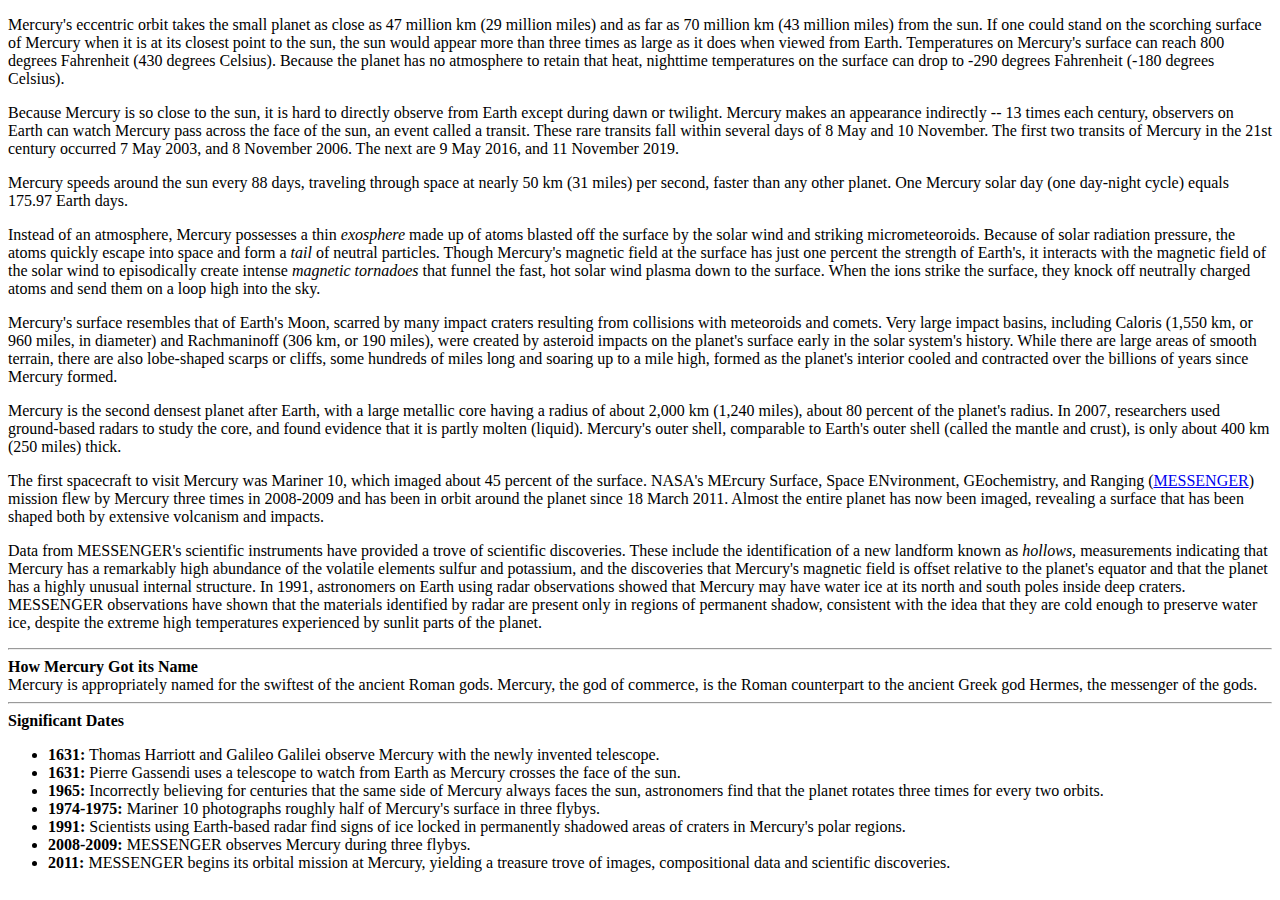
<file: test.html>
<!DOCTYPE html>
<html>

<head>
    <meta charset="utf-8">
    <title></title>
</head>

<body>

    <P>Mercury's eccentric orbit takes the small planet as close as 47 million km (29 million miles) and as far as 70 million km (43 million miles) from the sun. If one could stand on the scorching surface of Mercury when it is at its closest point to the
        sun, the sun would appear more than three times as large as it does when viewed from Earth. Temperatures on Mercury's surface can reach 800 degrees Fahrenheit (430 degrees Celsius). Because the planet has no atmosphere to retain that heat, nighttime
        temperatures on the surface can drop to -290 degrees Fahrenheit (-180 degrees Celsius).</P>
    <P>Because Mercury is so close to the sun, it is hard to directly observe from Earth except during dawn or twilight. Mercury makes an appearance indirectly -- 13 times each century, observers on Earth can watch Mercury pass across the face of the sun,
        an event called a transit. These rare transits fall within several days of 8 May and 10 November. The first two transits of Mercury in the 21st century occurred 7 May 2003, and 8 November 2006. The next are 9 May 2016, and 11 November 2019.</P>
    <P>Mercury speeds around the sun every 88 days, traveling through space at nearly 50 km (31 miles) per second, faster than any other planet. One Mercury solar day (one day-night cycle) equals 175.97 Earth days.</P>
    <P>Instead of an atmosphere, Mercury possesses a thin <i>exosphere</i> made up of atoms blasted off the surface by the solar wind and striking micrometeoroids. Because of solar radiation pressure, the atoms quickly escape into space and form a <i>tail</i>        of neutral particles. Though Mercury's magnetic field at the surface has just one percent the strength of Earth's, it interacts with the magnetic field of the solar wind to episodically create intense <i>magnetic tornadoes</i> that funnel the
        fast, hot solar wind plasma down to the surface. When the ions strike the surface, they knock off neutrally charged atoms and send them on a loop high into the sky.</P>
    <P>Mercury's surface resembles that of Earth's Moon, scarred by many impact craters resulting from collisions with meteoroids and comets. Very large impact basins, including Caloris (1,550 km, or 960 miles, in diameter) and Rachmaninoff (306 km, or 190
        miles), were created by asteroid impacts on the planet's surface early in the solar system's history. While there are large areas of smooth terrain, there are also lobe-shaped scarps or cliffs, some hundreds of miles long and soaring up to a mile
        high, formed as the planet's interior cooled and contracted over the billions of years since Mercury formed.</P>
    <P>Mercury is the second densest planet after Earth, with a large metallic core having a radius of about 2,000 km (1,240 miles), about 80 percent of the planet's radius. In 2007, researchers used ground-based radars to study the core, and found evidence
        that it is partly molten (liquid). Mercury's outer shell, comparable to Earth's outer shell (called the mantle and crust), is only about 400 km (250 miles) thick.</P>
    <P>The first spacecraft to visit Mercury was Mariner 10, which imaged about 45 percent of the surface. NASA's MErcury Surface, Space ENvironment, GEochemistry, and Ranging (<a href=\ "missions/MESSENGER\">MESSENGER</a>) mission flew by Mercury three
        times in 2008-2009 and has been in orbit around the planet since 18 March 2011. Almost the entire planet has now been imaged, revealing a surface that has been shaped both by extensive volcanism and impacts.</P>
    <P>Data from MESSENGER's scientific instruments have provided a trove of scientific discoveries. These include the identification of a new landform known as <i>hollows,</i> measurements indicating that Mercury has a remarkably high abundance of the volatile
        elements sulfur and potassium, and the discoveries that Mercury's magnetic field is offset relative to the planet's equator and that the planet has a highly unusual internal structure. In 1991, astronomers on Earth using radar observations showed
        that Mercury may have water ice at its north and south poles inside deep craters. MESSENGER observations have shown that the materials identified by radar are present only in regions of permanent shadow, consistent with the idea that they are
        cold enough to preserve water ice, despite the extreme high temperatures experienced by sunlit parts of the planet.<br>
        <HR>
        <B>How Mercury Got its Name</B><br> Mercury is appropriately named for the swiftest of the ancient Roman gods. Mercury, the god of commerce, is the Roman counterpart to the ancient Greek god Hermes, the messenger of the gods.<br>
        <HR>
        <B>Significant Dates</B><br>
        <ul>
            <li>
                <B>1631:</B> Thomas Harriott and Galileo Galilei observe Mercury with the newly invented telescope.</li>
            <li>
                <B>1631:</B> Pierre Gassendi uses a telescope to watch from Earth as Mercury crosses the face of the sun.</li>
            <li>
                <B>1965:</B> Incorrectly believing for centuries that the same side of Mercury always faces the sun, astronomers find that the planet rotates three times for every two orbits.</li>
            <li>
                <B>1974-1975:</B> Mariner 10 photographs roughly half of Mercury's surface in three flybys.</li>
            <li>
                <B>1991:</B> Scientists using Earth-based radar find signs of ice locked in permanently shadowed areas of craters in Mercury's polar regions.</li>
            <li>
                <B>2008-2009:</B> MESSENGER observes Mercury during three flybys.</li>
            <li>
                <B>2011:</B> MESSENGER begins its orbital mission at Mercury, yielding a treasure trove of images, compositional data and scientific discoveries.</li>
        </ul>

</body>

</html>
</file>
